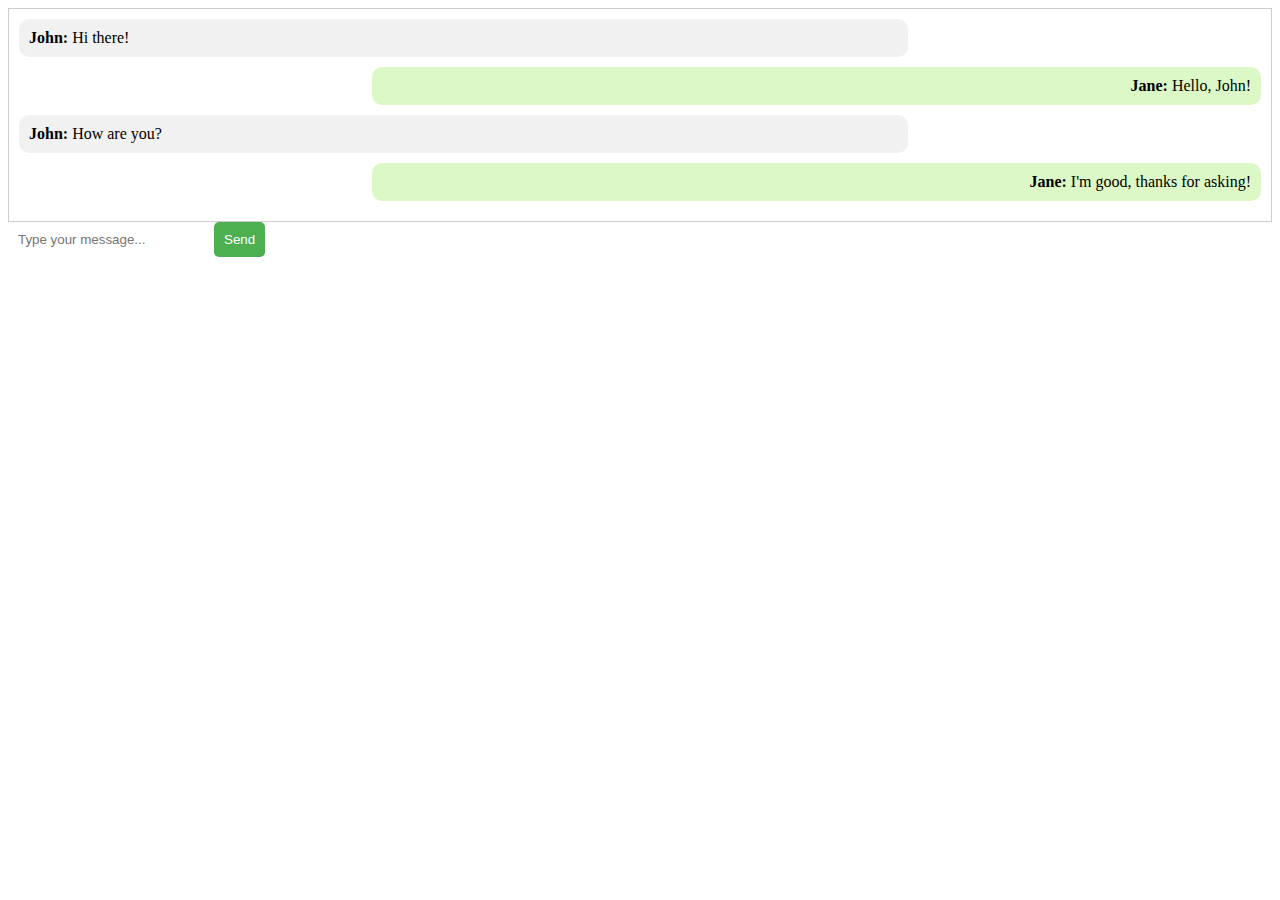
<file: templates/tst.html>
<!DOCTYPE html>
<html>
<head>
    <title>Chat Page</title>
    <style>
        /* Style the chat container */
        .chat-container {
            border: 1px solid #ccc;
            padding: 10px;
            margin: auto;
            overflow-y: scroll;

        }

        /* Style the individual chat messages */
        .chat-message {
            background-color: #f1f1f1;
            padding: 10px;
            margin-bottom: 10px;
            border-radius: 10px;
            max-width: 70%;
        }

        /* Style the user name in each chat message */
        .user-name {
            font-weight: bold;
            margin-bottom: 5px;
        }

        /* Align chat messages to the left */
        .chat-message-left {
            text-align: left;
            margin-right: auto;
            margin-left: 0;
            background-color: #f1f1f1;
        }

        /* Align chat messages to the right */
        .chat-message-right {
            text-align: right;
            margin-left: auto;
            margin-right: 0;
            background-color: #DCF8C6;
        }

        /* Style the chat input box and button */
       

        .chat-input input[type=text] {
            flex-grow: 1;
            padding: 10px;
            border-radius: 5px;
            border: none;
        }

        .chat-input button {
            background-color: #4CAF50;
            color: white;
            border: none;
            padding: 10px;
            border-radius: 5px;
            cursor: pointer;
            margin-left: 5px;
        }
    </style>
</head>
<body>
    <div class="chat-container">
        <!-- Display chat messages here -->
        <div class="chat-message chat-message-left">
            <span class="user-name">John:</span> Hi there!
        </div>
        <div class="chat-message chat-message-right">
            <span class="user-name">Jane:</span> Hello, John!
        </div>
        <div class="chat-message chat-message-left">
            <span class="user-name">John:</span> How are you?
        </div>
        <div class="chat-message chat-message-right">
            <span class="user-name">Jane:</span> I'm good, thanks for asking!
        </div>
    </div>
    <div class="chat-input">
        <!-- Input box for new chat messages -->
        <input type="text" placeholder="Type your message...">
        <button>Send</button>
    </div>
</body>
</html>
</file>
